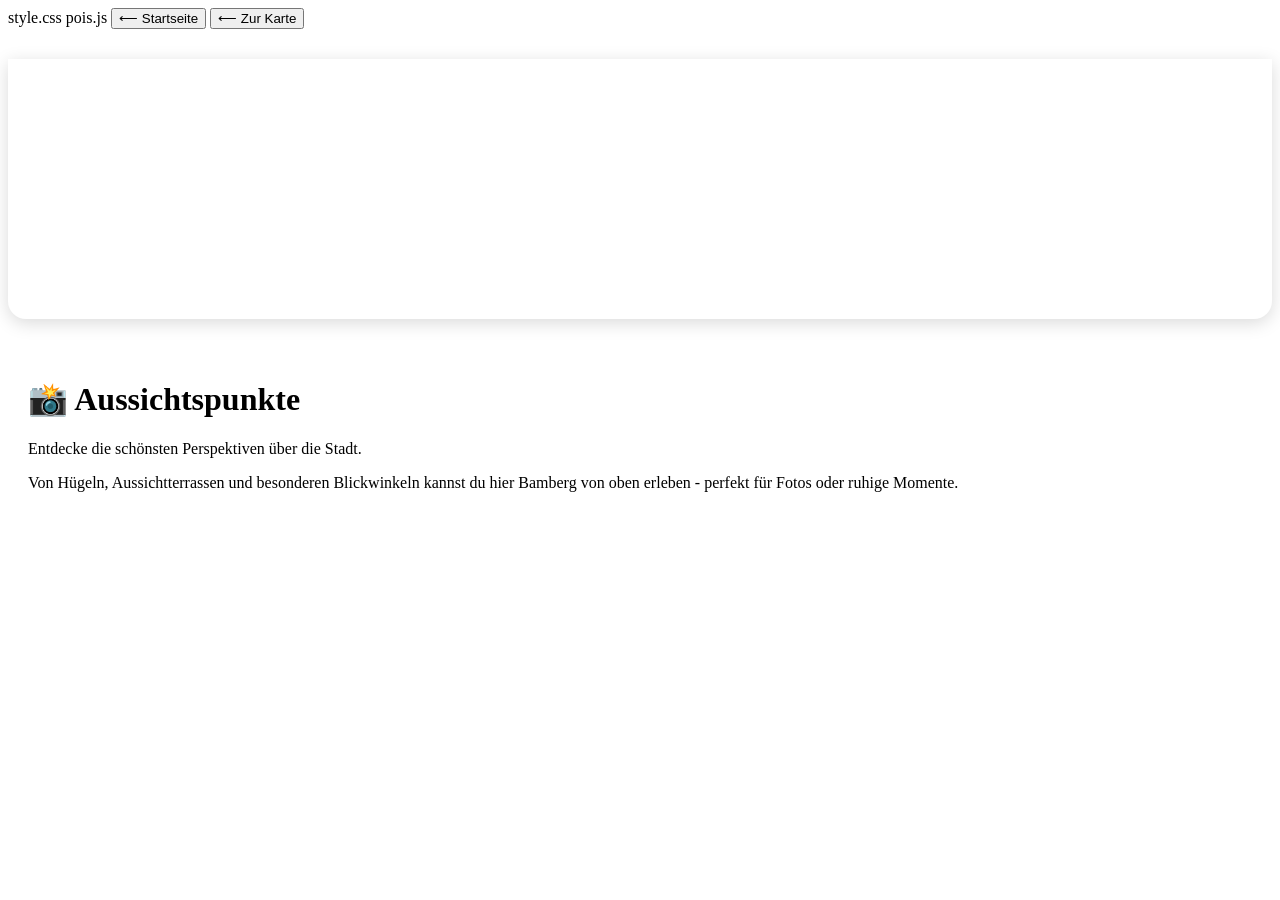
<file: kategorie-aussicht.html>
<!DOCTYPE html>
<html lang="de">
<head>
<meta charset="UTF-8">
<meta name="viewport" content="width=device-width, initial-scale=1.0">
<title>Aussichtspunkte - Bamberg Spot</title>

style.css
pois.js</script>

<style>
.header-image {
    width: 100%;
    height: 240px;
    object-fit: cover;
    border-radius: 0 0 18px 18px;
}
.poi-card {
    background: white;
    padding: 18px;
    border-radius: 14px;
    margin-top: 18px;
    box-shadow: 0 4px 16px rgba(0,0,0,0.12);
}
.poi-card h3 {
    margin: 0;
    font-size: 20px;
}
.poi-card a {
    color: #2563eb;
    text-decoration: none;
}
/* Banner wie YouTube-Channel */
.header-banner {
    width: 100%;
    height: 260px;
    background-position: center center;
    background-repeat: no-repeat;
    background-size: cover;
    border-bottom-left-radius: 18px;
    border-bottom-right-radius: 18px;
    box-shadow: 0 4px 18px rgba(0,0,0,0.15);
    margin-bottom: 20px;
}

</style>

</head>
<body>

<button onclick="window.location.href='start.html'" id="home-btn">⟵ Startseite</button>
<button onclick="window.location.href='index.html'" id="sidebar-toggle">⟵ Zur Karte</button>

<div class="header-banner"></div>

<div style="padding: 20px;">
    <h1>📸 Aussichtspunkte</h1>
    <p>Entdecke die schönsten Perspektiven über die Stadt.</p>
    <p2>Von Hügeln, Aussichtterrassen und besonderen Blickwinkeln kannst du hier Bamberg von oben erleben -</p2>
    <p3>perfekt für Fotos oder ruhige Momente.</p3>

    <div id="poi-list"></div>
</div>

<script>
const list = document.getElementById("poi-list");

POIS.aussicht.forEach(p => {
    const html = `
        <div class="poi-card">
            <h3>${p.name}</h3>
            ${p.link ? `<a href="${p.link}" target="_blank">Mehr erfahren</a>` : ""}
        </div>
    `;
    list.innerHTML += html;
});
</script>

</body>
</html>

<style>
.header-banner {
    background-image: url(https://images.unsplash.com/photo-1604559494757-7b20f591204d?q=80&w=1170&auto=format&fit=crop&ixlib=rb-4.1.0&ixid=M3wxMjA3fDB8MHxwaG90by1wYWdlfHx8fGVufDB8fHx8fA%3D%3D);
}

.header-banner {
    margin-top: 30px;
}

</style>
</file>
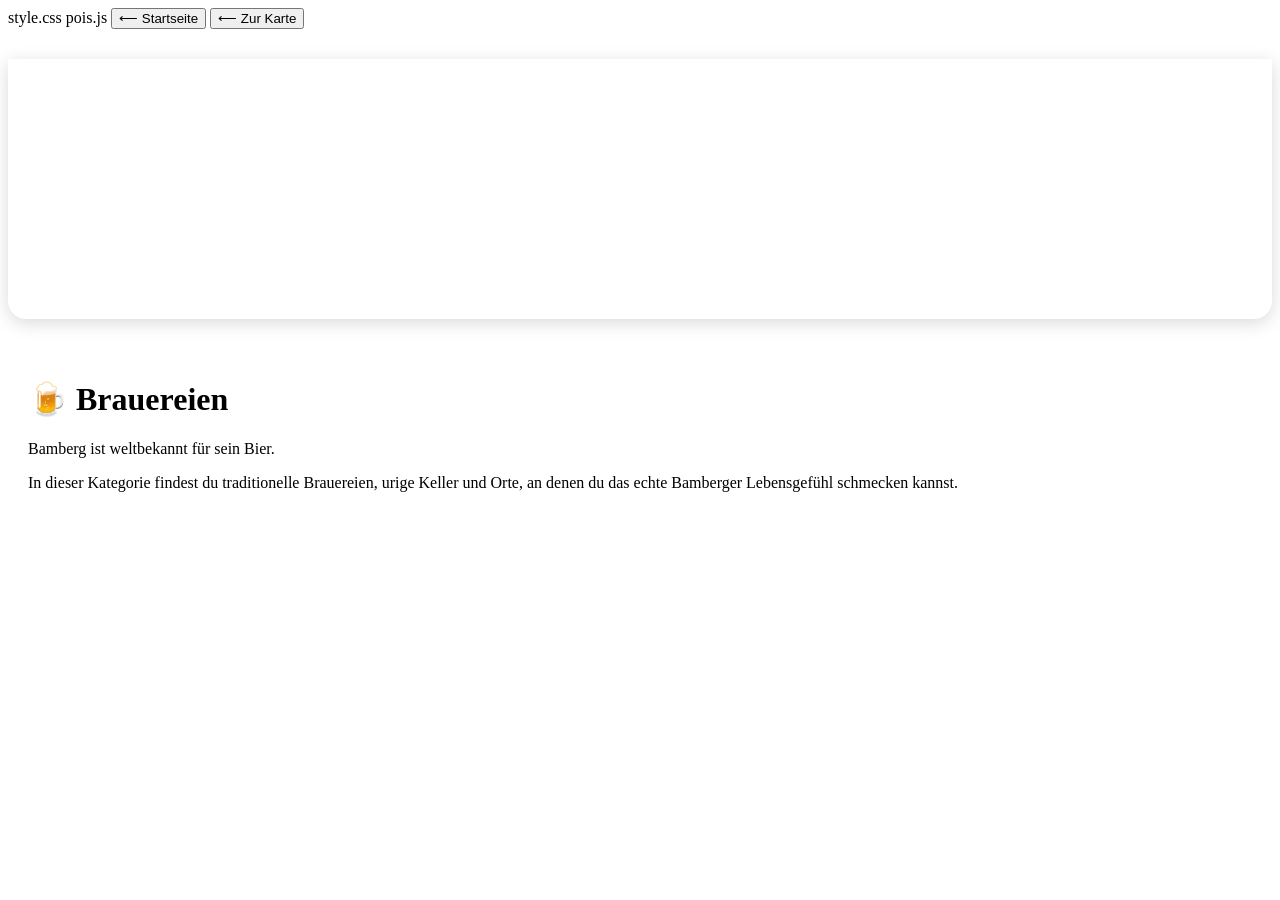
<file: kategorie-brauereien.html>
<!DOCTYPE html>
<html lang="de">
<head>
<meta charset="UTF-8">
<meta name="viewport" content="width=device-width, initial-scale=1.0">
<title>Brauereien - Bamberg Spot</title>

style.css
pois.js</script>

<style>
.header-image {
    width: 100%;
    height: 240px;
    object-fit: cover;
    border-radius: 0 0 18px 18px;
}
.poi-card {
    background: white;
    padding: 18px;
    border-radius: 14px;
    margin-top: 18px;
    box-shadow: 0 4px 16px rgba(0,0,0,0.12);
}
.poi-card h3 {
    margin: 0;
    font-size: 20px;
}
.poi-card a {
    color: #2563eb;
    text-decoration: none;
}
/* Banner wie YouTube-Channel */
.header-banner {
    width: 100%;
    height: 260px;
    background-position: center center;
    background-repeat: no-repeat;
    background-size: cover;
    border-bottom-left-radius: 18px;
    border-bottom-right-radius: 18px;
    box-shadow: 0 4px 18px rgba(0,0,0,0.15);
    margin-bottom: 20px;
}
</style>

</head>
<body>

<button onclick="window.location.href='start.html'" id="home-btn">⟵ Startseite</button>
<button onclick="window.location.href='index.html'" id="sidebar-toggle">⟵ Zur Karte</button>

<div class="header-banner"></div>

<div style="padding: 20px;">
    <h1>🍺 Brauereien</h1>
    <p>Bamberg ist weltbekannt für sein Bier.</p>
    <p2>In dieser Kategorie findest du traditionelle Brauereien,</p2>
    <p3>urige Keller und Orte, an denen du das echte Bamberger Lebensgefühl schmecken kannst.</p3>

    <div id="poi-list"></div>
</div>

<script>
const list = document.getElementById("poi-list");

POIS.brauereien.forEach(p => {
    const html = `
        <div class="poi-card">
            <h3>${p.name}</h3>
            ${p.link ? `<a href="${p.link}" target="_blank">Mehr erfahren</a>` : ""}
        </div>
    `;
    list.innerHTML += html;
});
</script>

</body>
</html>

<style>
.header-banner {
    background-image: url(https://images.unsplash.com/photo-1604559494757-7b20f591204d?q=80&w=1170&auto=format&fit=crop&ixlib=rb-4.1.0&ixid=M3wxMjA3fDB8MHxwaG90by1wYWdlfHx8fGVufDB8fHx8fA%3D%3D);
}

.header-banner {
    margin-top: 30px;
}

</style>
</file>
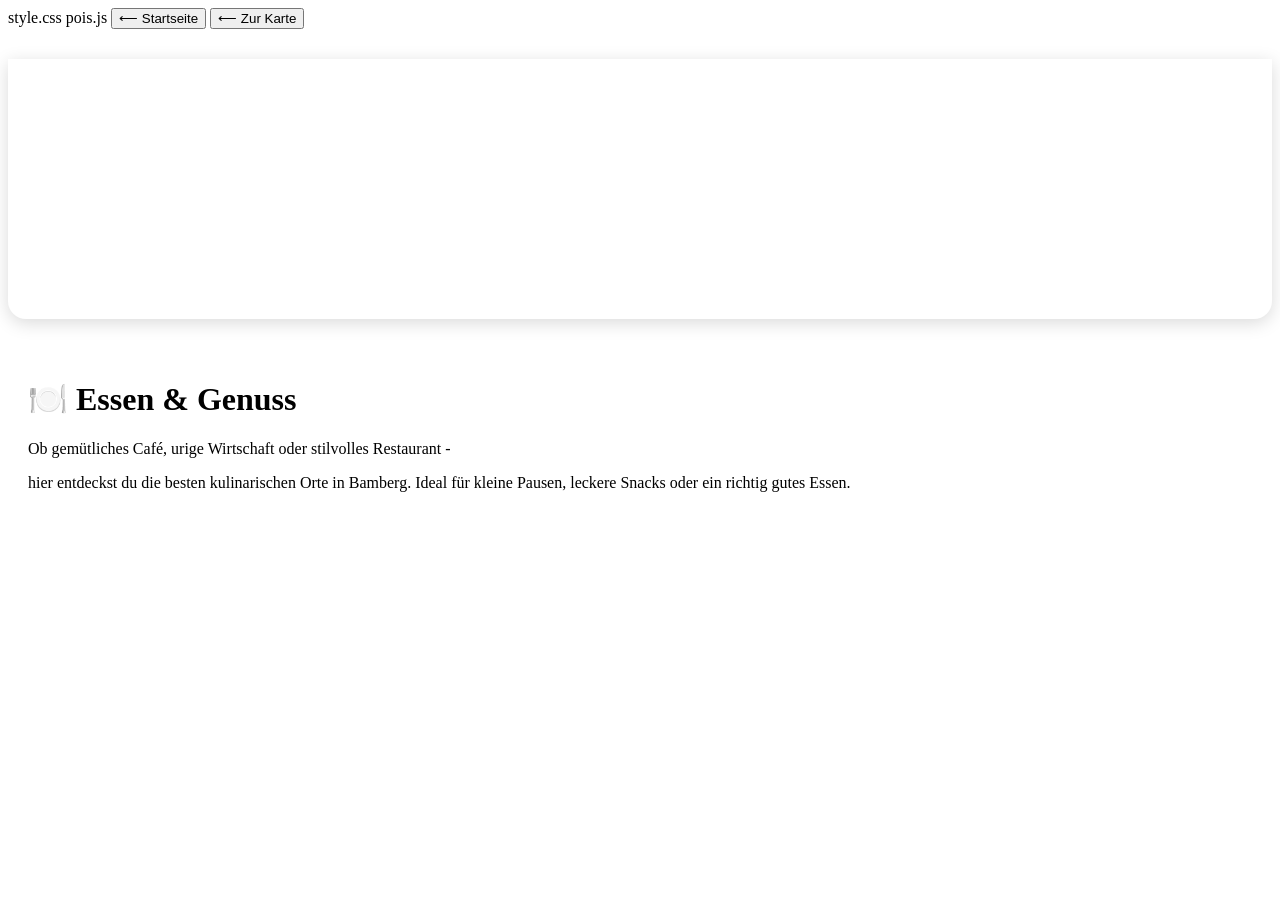
<file: kategorie-essen.html>
<!DOCTYPE html>
<html lang="de">
<head>
<meta charset="UTF-8">
<meta name="viewport" content="width=device-width, initial-scale=1.0">
<title>Essen - Bamberg Spot</title>

style.css
pois.js</script>

<style>
.header-image {
    width: 100%;
    height: 240px;
    object-fit: cover;
    border-radius: 0 0 18px 18px;
}
.poi-card {
    background: white;
    padding: 18px;
    border-radius: 14px;
    margin-top: 18px;
    box-shadow: 0 4px 16px rgba(0,0,0,0.12);
}
.poi-card h3 {
    margin: 0;
    font-size: 20px;
}
.poi-card a {
    color: #2563eb;
    text-decoration: none;
}
/* Banner wie YouTube-Channel */
.header-banner {
    width: 100%;
    height: 260px;
    background-position: center center;
    background-repeat: no-repeat;
    background-size: cover;
    border-bottom-left-radius: 18px;
    border-bottom-right-radius: 18px;
    box-shadow: 0 4px 18px rgba(0,0,0,0.15);
    margin-bottom: 20px;
}
</style>

</head>
<body>

<button onclick="window.location.href='start.html'" id="home-btn">⟵ Startseite</button>
<button onclick="window.location.href='index.html'" id="sidebar-toggle">⟵ Zur Karte</button>

<div class="header-banner"></div>

<div style="padding: 20px;">
    <h1>🍽️ Essen & Genuss</h1>
    <p>Ob gemütliches Café, urige Wirtschaft oder stilvolles Restaurant -</p>
    <p2>hier entdeckst du die besten kulinarischen Orte in Bamberg.</p2>
    <p3>Ideal für kleine Pausen, leckere Snacks oder ein richtig gutes Essen.</p3>

    <div id="poi-list"></div>
</div>

<script>
const list = document.getElementById("poi-list");

POIS.essen.forEach(p => {
    const html = `
        <div class="poi-card">
            <h3>${p.name}</h3>
            ${p.link ? `<a href="${p.link}" target="_blank">Mehr erfahren</a>` : ""}
        </div>
    `;
    list.innerHTML += html;
});
</script>

</body>
</html>

<style>
.header-banner {
    background-image: url(https://images.unsplash.com/photo-1767556247136-503770c2518f?q=80&w=1169&auto=format&fit=crop&ixlib=rb-4.1.0&ixid=M3wxMjA3fDB8MHxwaG90by1wYWdlfHx8fGVufDB8fHx8fA%3D%3D);
}

.header-banner {
    margin-top: 30px;
}

</style>
</file>
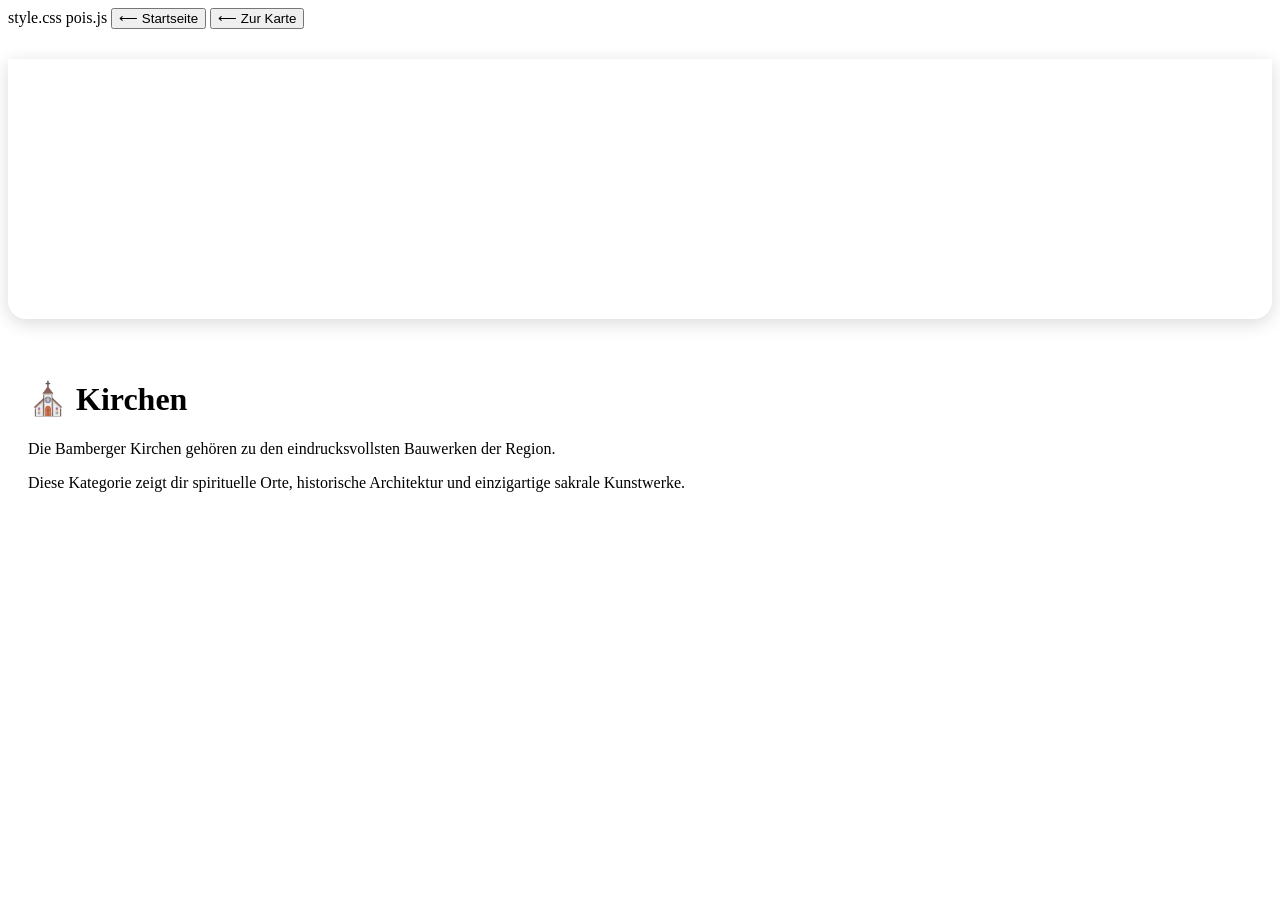
<file: kategorie-kirchen.html>
<!DOCTYPE html>
<html lang="de">
<head>
<meta charset="UTF-8">
<meta name="viewport" content="width=device-width, initial-scale=1.0">
<title>Kirchen - Bamberg Spot</title>

style.css
pois.js</script>

<style>
.header-image {
    width: 100%;
    height: 240px;
    object-fit: cover;
    border-radius: 0 0 18px 18px;
}
.poi-card {
    background: white;
    padding: 18px;
    border-radius: 14px;
    margin-top: 18px;
    box-shadow: 0 4px 16px rgba(0,0,0,0.12);
}
.poi-card h3 {
    margin: 0;
    font-size: 20px;
}
.poi-card a {
    color: #2563eb;
    text-decoration: none;
}
/* Banner wie YouTube-Channel */
.header-banner {
    width: 100%;
    height: 260px;
    background-position: center center;
    background-repeat: no-repeat;
    background-size: cover;
    border-bottom-left-radius: 18px;
    border-bottom-right-radius: 18px;
    box-shadow: 0 4px 18px rgba(0,0,0,0.15);
    margin-bottom: 20px;
}
</style>

</head>
<body>

<button onclick="window.location.href='start.html'" id="home-btn">⟵ Startseite</button>
<button onclick="window.location.href='index.html'" id="sidebar-toggle">⟵ Zur Karte</button>

<div class="header-banner"></div>

<div style="padding: 20px;">
    <h1>⛪ Kirchen</h1>
    <p>Die Bamberger Kirchen gehören zu den eindrucksvollsten Bauwerken der Region.</p>
    <p2>Diese Kategorie zeigt dir spirituelle Orte,</p2>
    <p3>historische Architektur und einzigartige sakrale Kunstwerke.</p3>

    <div id="poi-list"></div>
</div>

<script>
const list = document.getElementById("poi-list");

POIS.kirchen.forEach(p => {
    const html = `
        <div class="poi-card">
            <h3>${p.name}</h3>
            ${p.link ? `<a href="${p.link}" target="_blank">Mehr erfahren</a>` : ""}
        </div>
    `;
    list.innerHTML += html;
});
</script>

</body>
</html>

<style>
.header-banner {
    background-image: url(https://images.unsplash.com/photo-1604559494757-7b20f591204d?q=80&w=1170&auto=format&fit=crop&ixlib=rb-4.1.0&ixid=M3wxMjA3fDB8MHxwaG90by1wYWdlfHx8fGVufDB8fHx8fA%3D%3D);
}

.header-banner {
    margin-top: 30px;
}

</style>
</file>
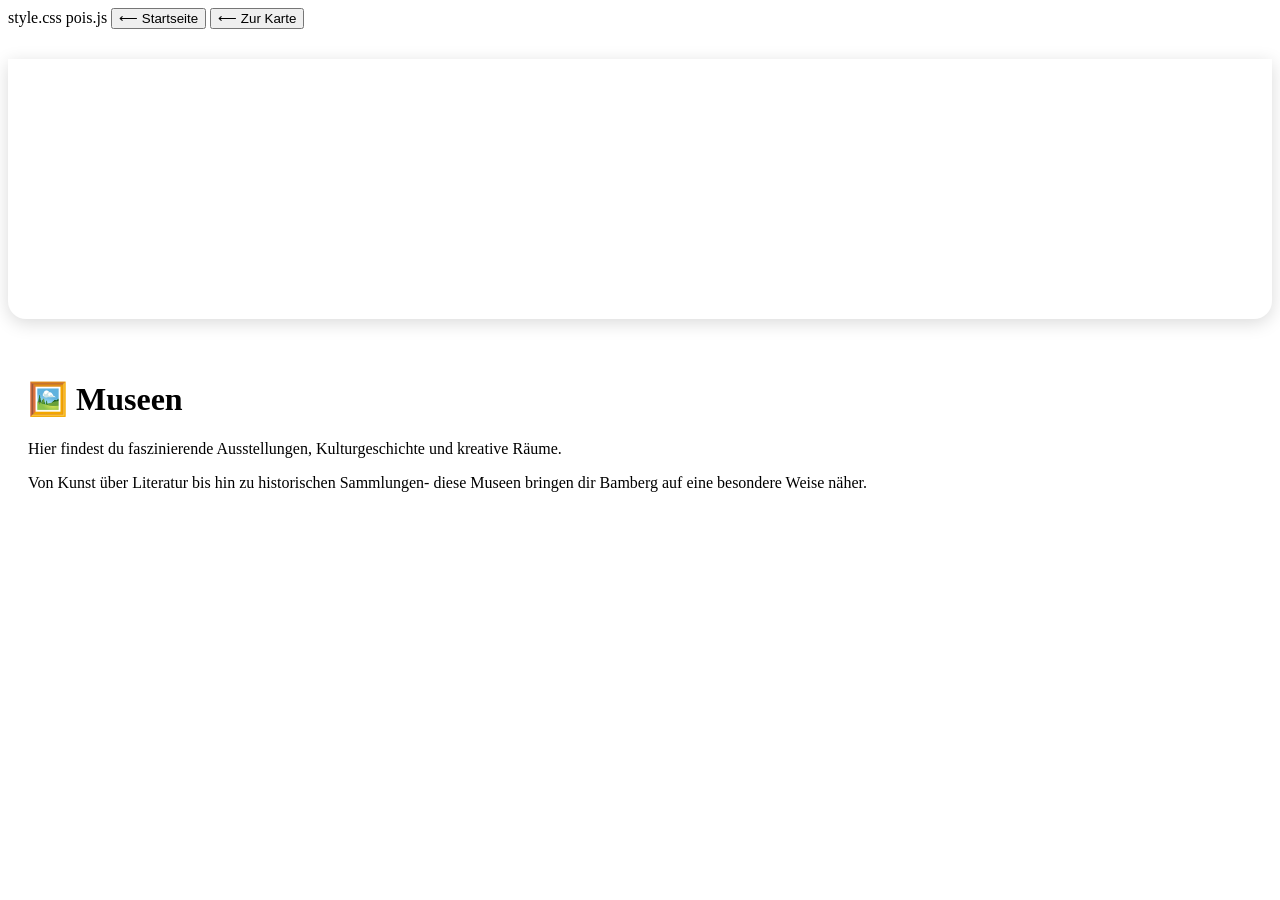
<file: kategorie-museen.html>
<!DOCTYPE html>
<html lang="de">
<head>
<meta charset="UTF-8">
<meta name="viewport" content="width=device-width, initial-scale=1.0">
<title>Museen - Bamberg Spot</title>

style.css
pois.js</script>

<style>
.header-image {
    width: 100%;
    height: 240px;
    object-fit: cover;
    border-radius: 0 0 18px 18px;
}
.poi-card {
    background: white;
    padding: 18px;
    border-radius: 14px;
    margin-top: 18px;
    box-shadow: 0 4px 16px rgba(0,0,0,0.12);
}
.poi-card h3 {
    margin: 0;
    font-size: 20px;
}
.poi-card a {
    color: #2563eb;
    text-decoration: none;
}
/* Banner wie YouTube-Channel */
.header-banner {
    width: 100%;
    height: 260px;
    background-position: center center;
    background-repeat: no-repeat;
    background-size: cover;
    border-bottom-left-radius: 18px;
    border-bottom-right-radius: 18px;
    box-shadow: 0 4px 18px rgba(0,0,0,0.15);
    margin-bottom: 20px;
}
</style>

</head>
<body>

<button onclick="window.location.href='start.html'" id="home-btn">⟵ Startseite</button>
<button onclick="window.location.href='index.html'" id="sidebar-toggle">⟵ Zur Karte</button>

<div class="header-banner"></div>

<div style="padding: 20px;">
    <h1>🖼️ Museen</h1>
    <p>Hier findest du faszinierende Ausstellungen, Kulturgeschichte und kreative Räume.</p>
    <p2>Von Kunst über Literatur bis hin zu historischen Sammlungen-</p2>
    <p3>diese Museen bringen dir Bamberg auf eine besondere Weise näher.</p3>

    <div id="poi-list"></div>
</div>

<script>
const list = document.getElementById("poi-list");

POIS.museen.forEach(p => {
    const html = `
        <div class="poi-card">
            <h3>${p.name}</h3>
            ${p.link ? `<a href="${p.link}" target="_blank">Mehr erfahren</a>` : ""}
        </div>
    `;
    list.innerHTML += html;
});
</script>

</body>
</html>

<style>
.header-banner {
    background-image: url(https://images.unsplash.com/photo-1604559494757-7b20f591204d?q=80&w=1170&auto=format&fit=crop&ixlib=rb-4.1.0&ixid=M3wxMjA3fDB8MHxwaG90by1wYWdlfHx8fGVufDB8fHx8fA%3D%3D);
}

.header-banner {
    margin-top: 30px;
}

</style>
</file>
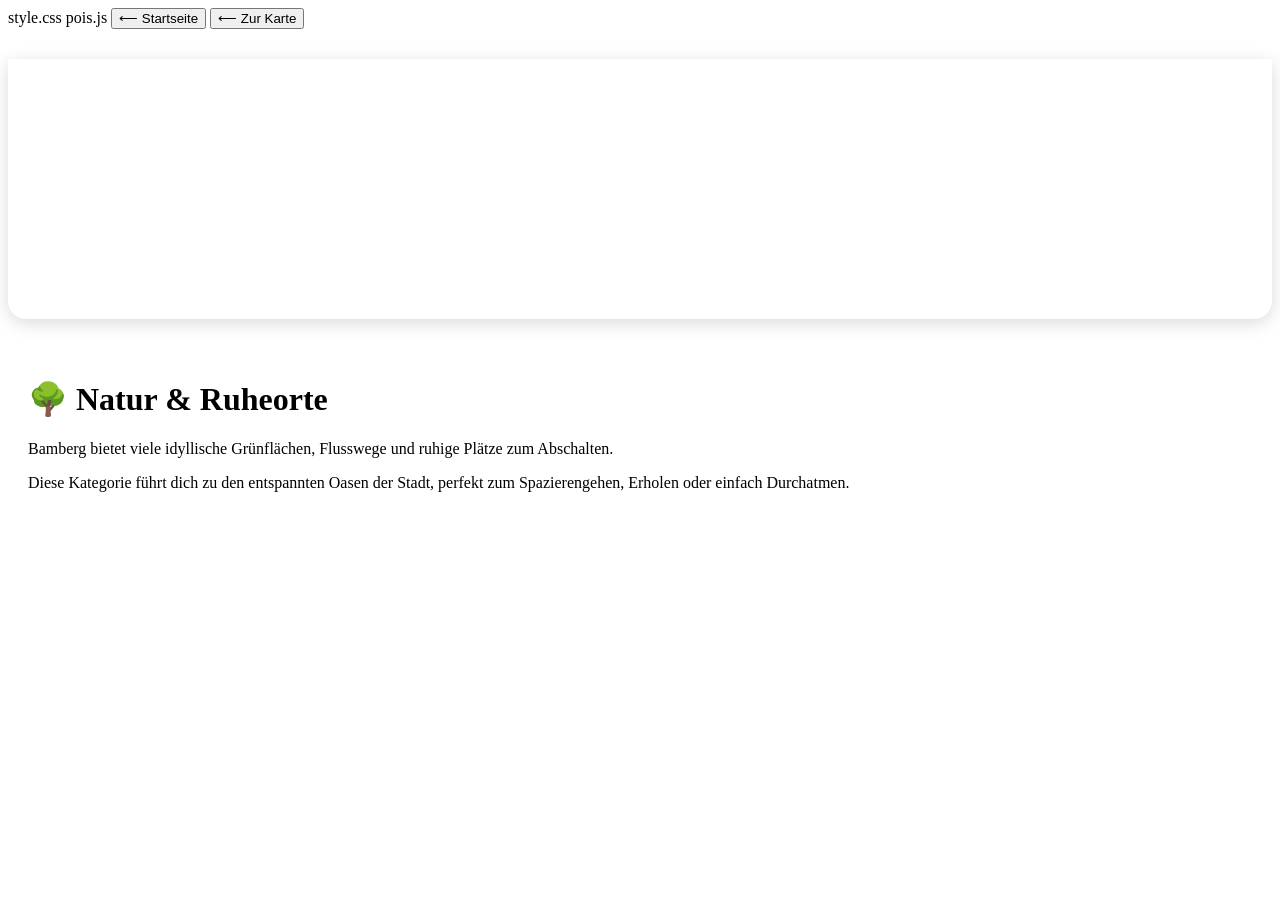
<file: kategorie-natur.html>
<!DOCTYPE html>
<html lang="de">
<head>
<meta charset="UTF-8">
<meta name="viewport" content="width=device-width, initial-scale=1.0">
<title>Natur - Bamberg Spot</title>

style.css
pois.js</script>

<style>
.header-image {
    width: 100%;
    height: 240px;
    object-fit: cover;
    border-radius: 0 0 18px 18px;
}
.poi-card {
    background: white;
    padding: 18px;
    border-radius: 14px;
    margin-top: 18px;
    box-shadow: 0 4px 16px rgba(0,0,0,0.12);
}
.poi-card h3 {
    margin: 0;
    font-size: 20px;
}
.poi-card a {
    color: #2563eb;
    text-decoration: none;
}
/* Banner wie YouTube-Channel */
.header-banner {
    width: 100%;
    height: 260px;
    background-position: center center;
    background-repeat: no-repeat;
    background-size: cover;
    border-bottom-left-radius: 18px;
    border-bottom-right-radius: 18px;
    box-shadow: 0 4px 18px rgba(0,0,0,0.15);
    margin-bottom: 20px;
}
</style>

</head>
<body>

<button onclick="window.location.href='start.html'" id="home-btn">⟵ Startseite</button>
<button onclick="window.location.href='index.html'" id="sidebar-toggle">⟵ Zur Karte</button>

<div class="header-banner"></div>

<div style="padding: 20px;">
    <h1>🌳 Natur & Ruheorte</h1>
    <p>Bamberg bietet viele idyllische Grünflächen, Flusswege und ruhige Plätze zum Abschalten.</p>
    <p2>Diese Kategorie führt dich zu den entspannten Oasen der Stadt,</p2>
    <p3>perfekt zum Spazierengehen, Erholen oder einfach Durchatmen.</p3>

    <div id="poi-list"></div>
</div>

<script>
const list = document.getElementById("poi-list");

POIS.natur.forEach(p => {
    const html = `
        <div class="poi-card">
            <h3>${p.name}</h3>
            ${p.link ? `<a href="${p.link}" target="_blank">Mehr erfahren</a>` : ""}
        </div>
    `;
    list.innerHTML += html;
});
</script>

</body>
</html>

<style>
.header-banner {
    background-image: url(https://images.unsplash.com/photo-1765309347307-420fa56b643a?q=80&w=1190&auto=format&fit=crop&ixlib=rb-4.1.0&ixid=M3wxMjA3fDB8MHxwaG90by1wYWdlfHx8fGVufDB8fHx8fA%3D%3D);
}

.header-banner {
    margin-top: 30px;
}

</style>
</file>
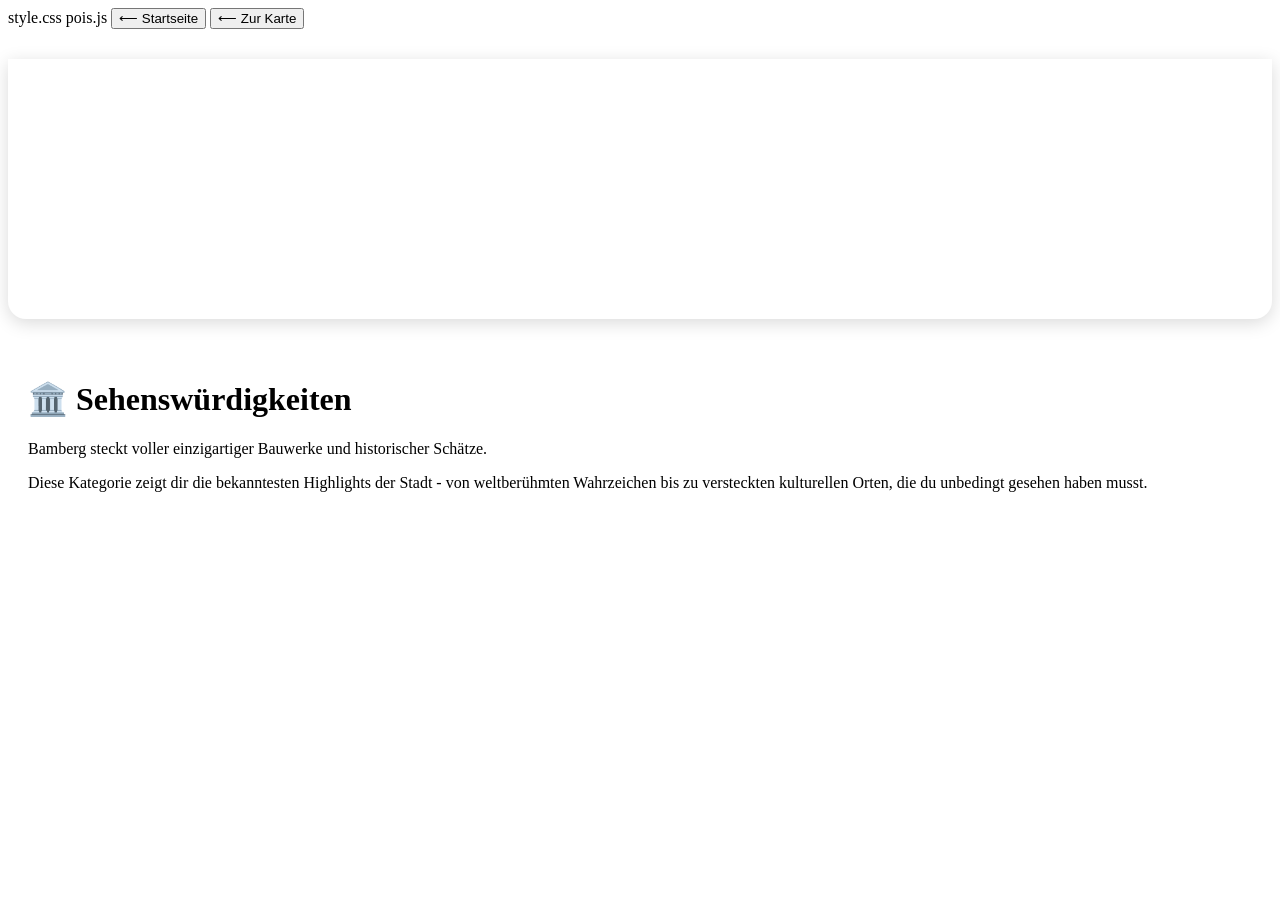
<file: kategorie-sehenswuerdigkeiten.html>
<!DOCTYPE html>
<html lang="de">
<head>
<meta charset="UTF-8">
<meta name="viewport" content="width=device-width, initial-scale=1.0">
<title>Sehenswürdigkeiten – Bamberg Spot</title>

style.css
pois.js</script>

<style>
.header-image {
    width: 100%;
    height: 240px;
    object-fit: cover;
    border-radius: 0 0 18px 18px;
}
.poi-card {
    background: white;
    padding: 18px;
    border-radius: 14px;
    margin-top: 18px;
    box-shadow: 0 4px 16px rgba(0,0,0,0.12);
}
.poi-card h3 {
    margin: 0;
    font-size: 20px;
}
.poi-card a {
    color: #2563eb;
    text-decoration: none;
}
/* Banner wie YouTube-Channel */
.header-banner {
    width: 100%;
    height: 260px;
    background-position: center center;
    background-repeat: no-repeat;
    background-size: cover;
    border-bottom-left-radius: 18px;
    border-bottom-right-radius: 18px;
    box-shadow: 0 4px 18px rgba(0,0,0,0.15);
    margin-bottom: 20px;
}

</style>

</head>
<body>

<button onclick="window.location.href='start.html'" id="home-btn">⟵ Startseite</button>
<button onclick="window.location.href='index.html'" id="sidebar-toggle">⟵ Zur Karte</button>

<div class="header-banner"></div>

<div style="padding: 20px;">
    <h1>🏛️ Sehenswürdigkeiten</h1>
    <p>Bamberg steckt voller einzigartiger Bauwerke und historischer Schätze.</p>
    <p2>Diese Kategorie zeigt dir die bekanntesten Highlights der Stadt -</p2>
    <p3>von weltberühmten Wahrzeichen bis zu versteckten kulturellen Orten, die du unbedingt gesehen haben musst.</p3>

    <div id="poi-list"></div>
</div>

<script>
const list = document.getElementById("poi-list");

POIS.sehenswuerdigkeiten.forEach(p => {
    const html = `
        <div class="poi-card">
            <h3>${p.name}</h3>
            ${p.link ? `<a href="${p.link}" target="_blank">Mehr erfahren</a>` : ""}
        </div>
    `;
    list.innerHTML += html;
});
</script>

</body>
</html>

<style>
.header-banner {
    background-image: url(https://images.unsplash.com/photo-1705475461233-35e320ba4d53?q=80&w=1171&auto=format&fit=crop&ixlib=rb-4.1.0&ixid=M3wxMjA3fDB8MHxwaG90by1wYWdlfHx8fGVufDB8fHx8fA%3D%3D);
}

.header-banner {
    margin-top: 30px;
}

</style>
</file>
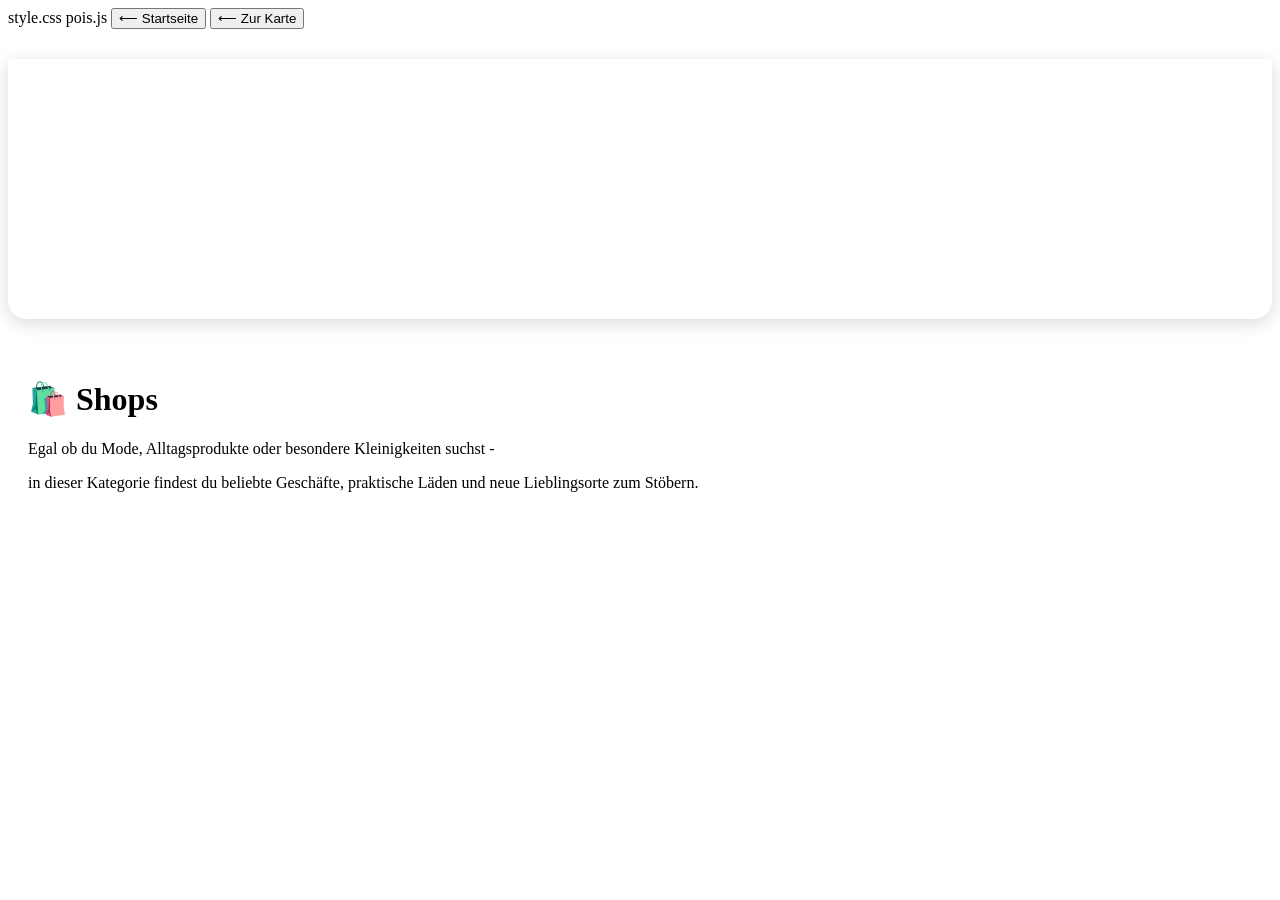
<file: kategorie-shops.html>
<!DOCTYPE html>
<html lang="de">
<head>
<meta charset="UTF-8">
<meta name="viewport" content="width=device-width, initial-scale=1.0">
<title>Shops - Bamberg Spot</title>

style.css
pois.js</script>

<style>
.header-image {
    width: 100%;
    height: 240px;
    object-fit: cover;
    border-radius: 0 0 18px 18px;
}
.poi-card {
    background: white;
    padding: 18px;
    border-radius: 14px;
    margin-top: 18px;
    box-shadow: 0 4px 16px rgba(0,0,0,0.12);
}
.poi-card h3 {
    margin: 0;
    font-size: 20px;
}
.poi-card a {
    color: #2563eb;
    text-decoration: none;
}
/* Banner wie YouTube-Channel */
.header-banner {
    width: 100%;
    height: 260px;
    background-position: center center;
    background-repeat: no-repeat;
    background-size: cover;
    border-bottom-left-radius: 18px;
    border-bottom-right-radius: 18px;
    box-shadow: 0 4px 18px rgba(0,0,0,0.15);
    margin-bottom: 20px;
}
</style>

</head>
<body>

<button onclick="window.location.href='start.html'" id="home-btn">⟵ Startseite</button>
<button onclick="window.location.href='index.html'" id="sidebar-toggle">⟵ Zur Karte</button>

<div class="header-banner"></div>

<div style="padding: 20px;">
    <h1>🛍️ Shops</h1>
    <p>Egal ob du Mode, Alltagsprodukte oder besondere Kleinigkeiten suchst -</p>
    <p2>in dieser Kategorie findest du beliebte Geschäfte,</p2>
    <p3>praktische Läden und neue Lieblingsorte zum Stöbern.</p3>

    <div id="poi-list"></div>
</div>

<script>
const list = document.getElementById("poi-list");

POIS.shops.forEach(p => {
    const html = `
        <div class="poi-card">
            <h3>${p.name}</h3>
            ${p.link ? `<a href="${p.link}" target="_blank">Mehr erfahren</a>` : ""}
        </div>
    `;
    list.innerHTML += html;
});
</script>

</body>
</html>

<style>
.header-banner {
    background-image: url(https://images.unsplash.com/photo-1593027530495-9895a2499605?q=80&w=1170&auto=format&fit=crop&ixlib=rb-4.1.0&ixid=M3wxMjA3fDB8MHxwaG90by1wYWdlfHx8fGVufDB8fHx8fA%3D%3D);
}

.header-banner {
    margin-top: 30px;
}

</style>
</file>
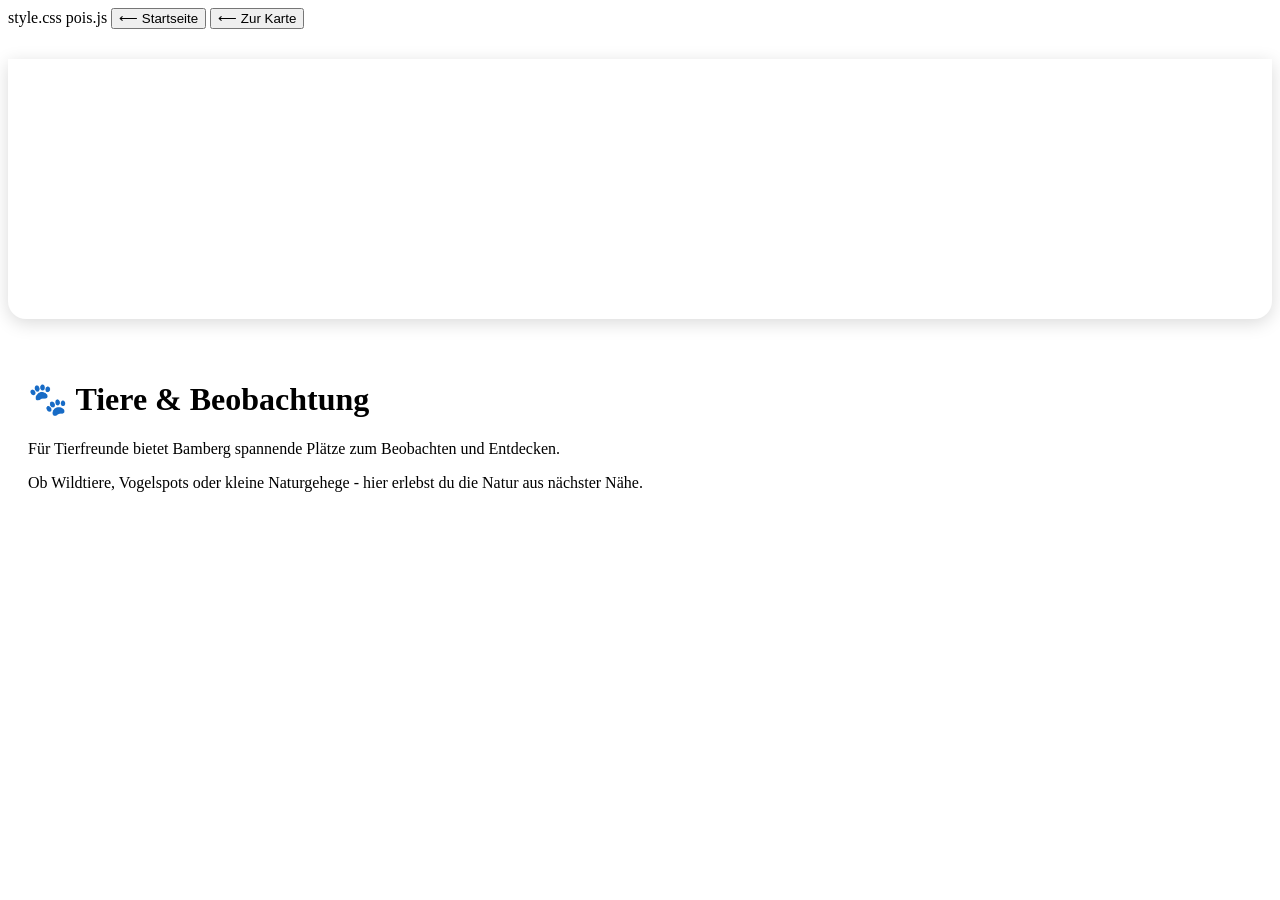
<file: kategorie-tiere.html>
<!DOCTYPE html>
<html lang="de">
<head>
<meta charset="UTF-8">
<meta name="viewport" content="width=device-width, initial-scale=1.0">
<title>Tiere - Bamberg Spot</title>

style.css
pois.js</script>

<style>
.header-image {
    width: 100%;
    height: 240px;
    object-fit: cover;
    border-radius: 0 0 18px 18px;
}
.poi-card {
    background: white;
    padding: 18px;
    border-radius: 14px;
    margin-top: 18px;
    box-shadow: 0 4px 16px rgba(0,0,0,0.12);
}
.poi-card h3 {
    margin: 0;
    font-size: 20px;
}
.poi-card a {
    color: #2563eb;
    text-decoration: none;
}
/* Banner wie YouTube-Channel */
.header-banner {
    width: 100%;
    height: 260px;
    background-position: center center;
    background-repeat: no-repeat;
    background-size: cover;
    border-bottom-left-radius: 18px;
    border-bottom-right-radius: 18px;
    box-shadow: 0 4px 18px rgba(0,0,0,0.15);
    margin-bottom: 20px;
}
</style>

</head>
<body>

<button onclick="window.location.href='start.html'" id="home-btn">⟵ Startseite</button>
<button onclick="window.location.href='index.html'" id="sidebar-toggle">⟵ Zur Karte</button>

<div class="header-banner"></div>

<div style="padding: 20px;">
    <h1>🐾 Tiere & Beobachtung</h1>
    <p>Für Tierfreunde bietet Bamberg spannende Plätze zum Beobachten und Entdecken.</p>
    <p2>Ob Wildtiere, Vogelspots oder kleine Naturgehege - </p2>
    <p3>hier erlebst du die Natur aus nächster Nähe.</p3>

    <div id="poi-list"></div>
</div>

<script>
const list = document.getElementById("poi-list");

POIS.tiere.forEach(p => {
    const html = `
        <div class="poi-card">
            <h3>${p.name}</h3>
            ${p.link ? `<a href="${p.link}" target="_blank">Mehr erfahren</a>` : ""}
        </div>
    `;
    list.innerHTML += html;
});
</script>

</body>
</html>

<style>
.header-banner {
    background-image: url(https://images.unsplash.com/photo-1604559494757-7b20f591204d?q=80&w=1170&auto=format&fit=crop&ixlib=rb-4.1.0&ixid=M3wxMjA3fDB8MHxwaG90by1wYWdlfHx8fGVufDB8fHx8fA%3D%3D);
}

.header-banner {
    margin-top: 30px;
}

</style>
</file>
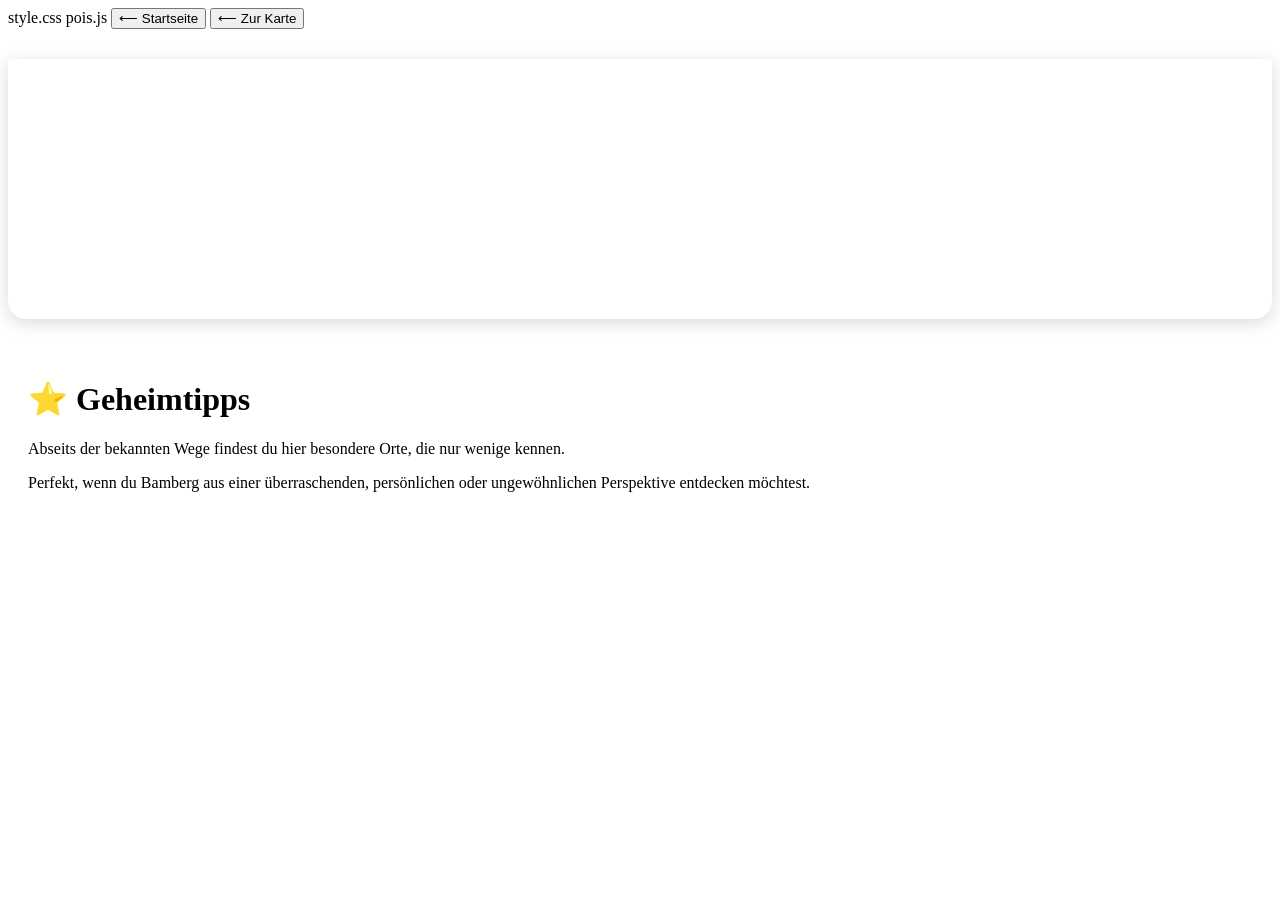
<file: kategorie-tipps.html>
<!DOCTYPE html>
<html lang="de">
<head>
<meta charset="UTF-8">
<meta name="viewport" content="width=device-width, initial-scale=1.0">
<title>Tipps - Bamberg Spot</title>

style.css
pois.js</script>

<style>
.header-image {
    width: 100%;
    height: 240px;
    object-fit: cover;
    border-radius: 0 0 18px 18px;
}
.poi-card {
    background: white;
    padding: 18px;
    border-radius: 14px;
    margin-top: 18px;
    box-shadow: 0 4px 16px rgba(0,0,0,0.12);
}
.poi-card h3 {
    margin: 0;
    font-size: 20px;
}
.poi-card a {
    color: #2563eb;
    text-decoration: none;
}
/* Banner wie YouTube-Channel */
.header-banner {
    width: 100%;
    height: 260px;
    background-position: center center;
    background-repeat: no-repeat;
    background-size: cover;
    border-bottom-left-radius: 18px;
    border-bottom-right-radius: 18px;
    box-shadow: 0 4px 18px rgba(0,0,0,0.15);
    margin-bottom: 20px;
}
</style>

</head>
<body>

<button onclick="window.location.href='start.html'" id="home-btn">⟵ Startseite</button>
<button onclick="window.location.href='index.html'" id="sidebar-toggle">⟵ Zur Karte</button>

<div class="header-banner"></div>

<div style="padding: 20px;">
    <h1>⭐ Geheimtipps</h1>
    <p>Abseits der bekannten Wege findest du hier besondere Orte, die nur wenige kennen.</p>
    <p2>Perfekt, wenn du Bamberg aus einer überraschenden,</p2>
    <p3>persönlichen oder ungewöhnlichen Perspektive entdecken möchtest.</p3>

    <div id="poi-list"></div>
</div>

<script>
const list = document.getElementById("poi-list");

POIS.tipps.forEach(p => {
    const html = `
        <div class="poi-card">
            <h3>${p.name}</h3>
            ${p.link ? `<a href="${p.link}" target="_blank">Mehr erfahren</a>` : ""}
        </div>
    `;
    list.innerHTML += html;
});
</script>

</body>
</html>

<style>
.header-banner {
    background-image: url(https://images.unsplash.com/photo-1604559494757-7b20f591204d?q=80&w=1170&auto=format&fit=crop&ixlib=rb-4.1.0&ixid=M3wxMjA3fDB8MHxwaG90by1wYWdlfHx8fGVufDB8fHx8fA%3D%3D);
}

.header-banner {
    margin-top: 30px;
}

</style>
</file>
